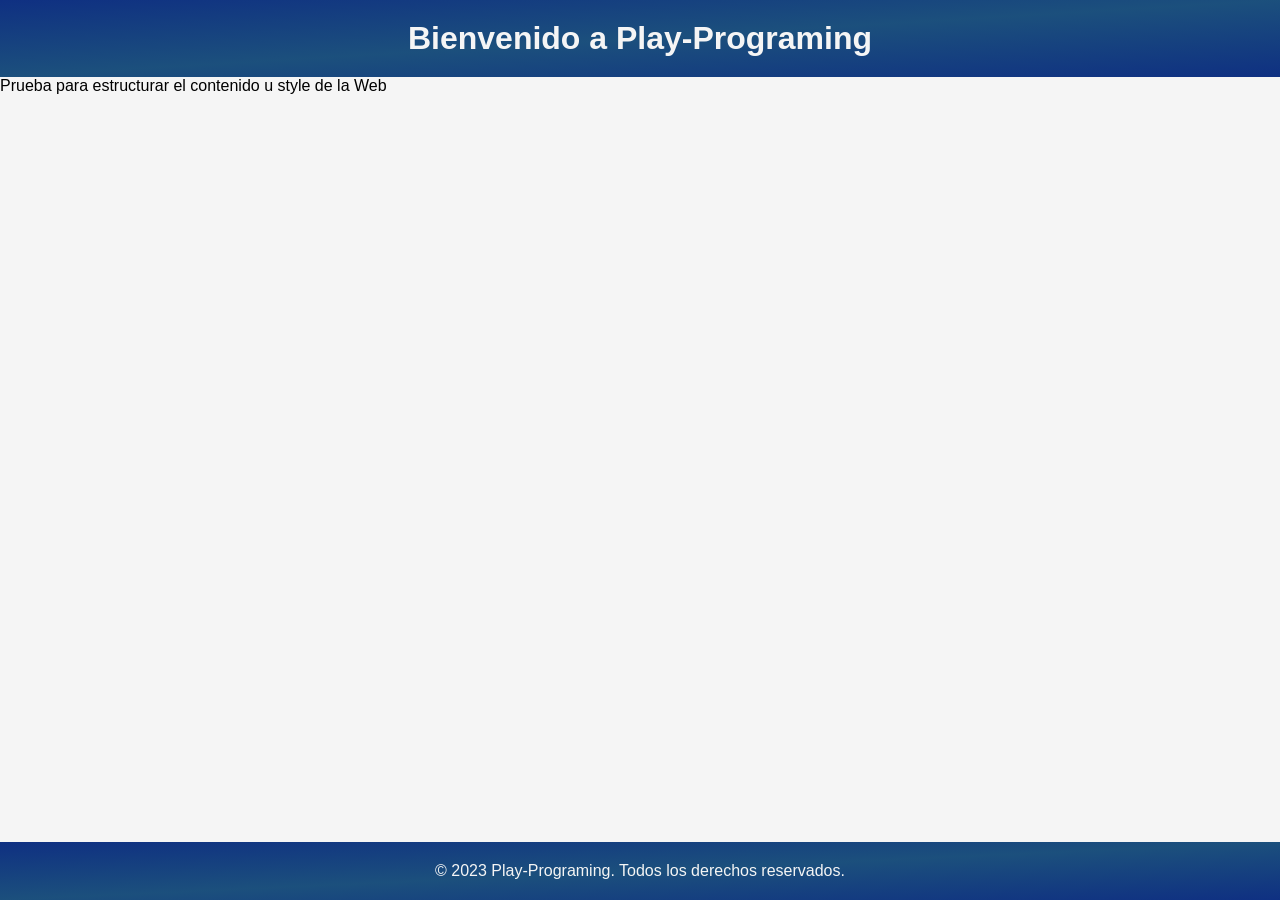
<file: Arquitecture/home.html>
<!--agregacion de logos, banner, avatares etc todo conforme el sitio web-->
<!DOCTYPE html>
<html lang="es">
<head>
    <meta charset="UTF-8">
    <meta name="viewport" content="width=device-width, initial-scale=1.0">

    <title>Play-Programing / Home</title>

    <link rel="stylesheet" href="../Style's/global.css">
</head>
<body>

    <header>
        <h1>Bienvenido a Play-Programing</h1>
    </header>

<main>
    <div>
  <p> Prueba para estructurar el contenido u style de la Web</p>
    </div>
   

</main>
    
<footer>
    <p>&copy; 2023 Play-Programing. Todos los derechos reservados.</p>
</footer>

</body>

</html>
</file>
